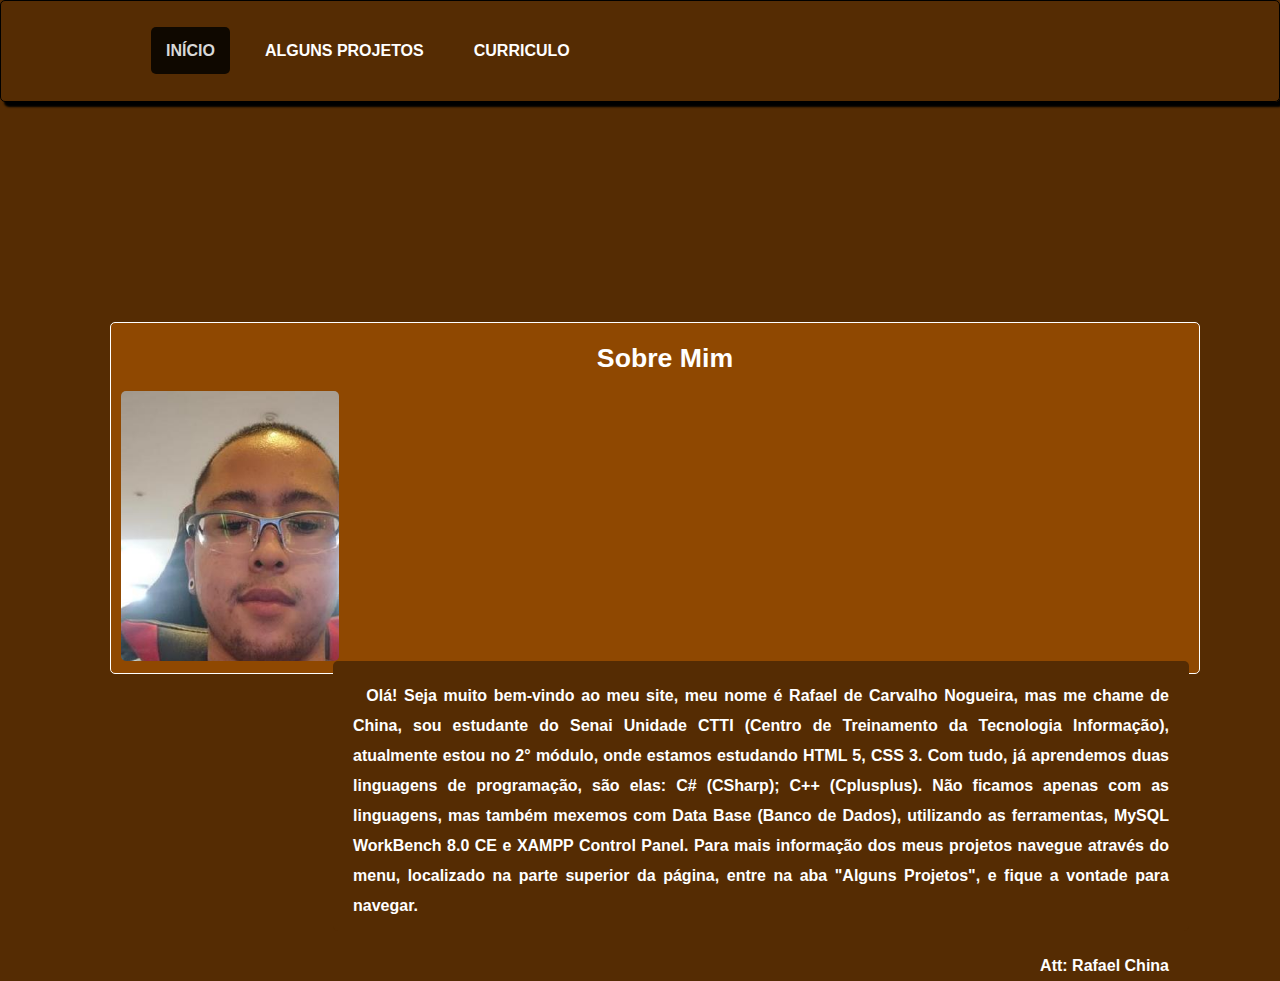
<file: index.html>
<!DOCTYPE html>
<html lang="pt-br">

<head>

    <meta charset="UTF-8">
    <meta name="viewport" content="width=device-width, initial-scale=1.0">
    <title> Curriculo Rafael </title>
    <link rel="stylesheet" href="estilo.css">
    <link rel="icon" type="imagem/x-icon" href="img/icone.png">

</head>

<body>

    <nav>

        <ul>

            <li><a href="" class="ativo">INÍCIO </a></li>
            <li><a href="algunsproj.html">ALGUNS PROJETOS</a></li>
            <li><a href="curriculo.html">CURRICULO</a></li>

        </ul>

    </nav>

    <main class="mainindex">

        <article class="article1">

            <section class="sectionsobremim">
                Sobre Mim
            </section>
            <br>

            <section class="section1"></section>

            <section class="section2">

                <p> &nbsp;&nbsp;Olá! Seja muito bem-vindo ao meu site, meu nome é Rafael de Carvalho Nogueira, mas me
                    chame de China, sou estudante do Senai Unidade CTTI (Centro de Treinamento da Tecnologia
                    Informação), atualmente estou no 2° módulo, onde estamos estudando HTML 5, CSS 3. Com tudo, já
                    aprendemos duas linguagens de programação, são elas: C# (CSharp); C++ (Cplusplus). Não ficamos
                    apenas com as linguagens, mas também mexemos com Data Base (Banco de Dados), utilizando as
                    ferramentas, MySQL WorkBench 8.0 CE e XAMPP Control Panel. Para mais informação dos meus projetos
                    navegue através do menu, localizado na parte superior da página, entre na aba "Alguns Projetos", e
                    fique a vontade para navegar.</p>
                <br>
                <p align="right">Att: Rafael China</p>

            </section>



        </article>

    </main>

</body>

</html>
</file>
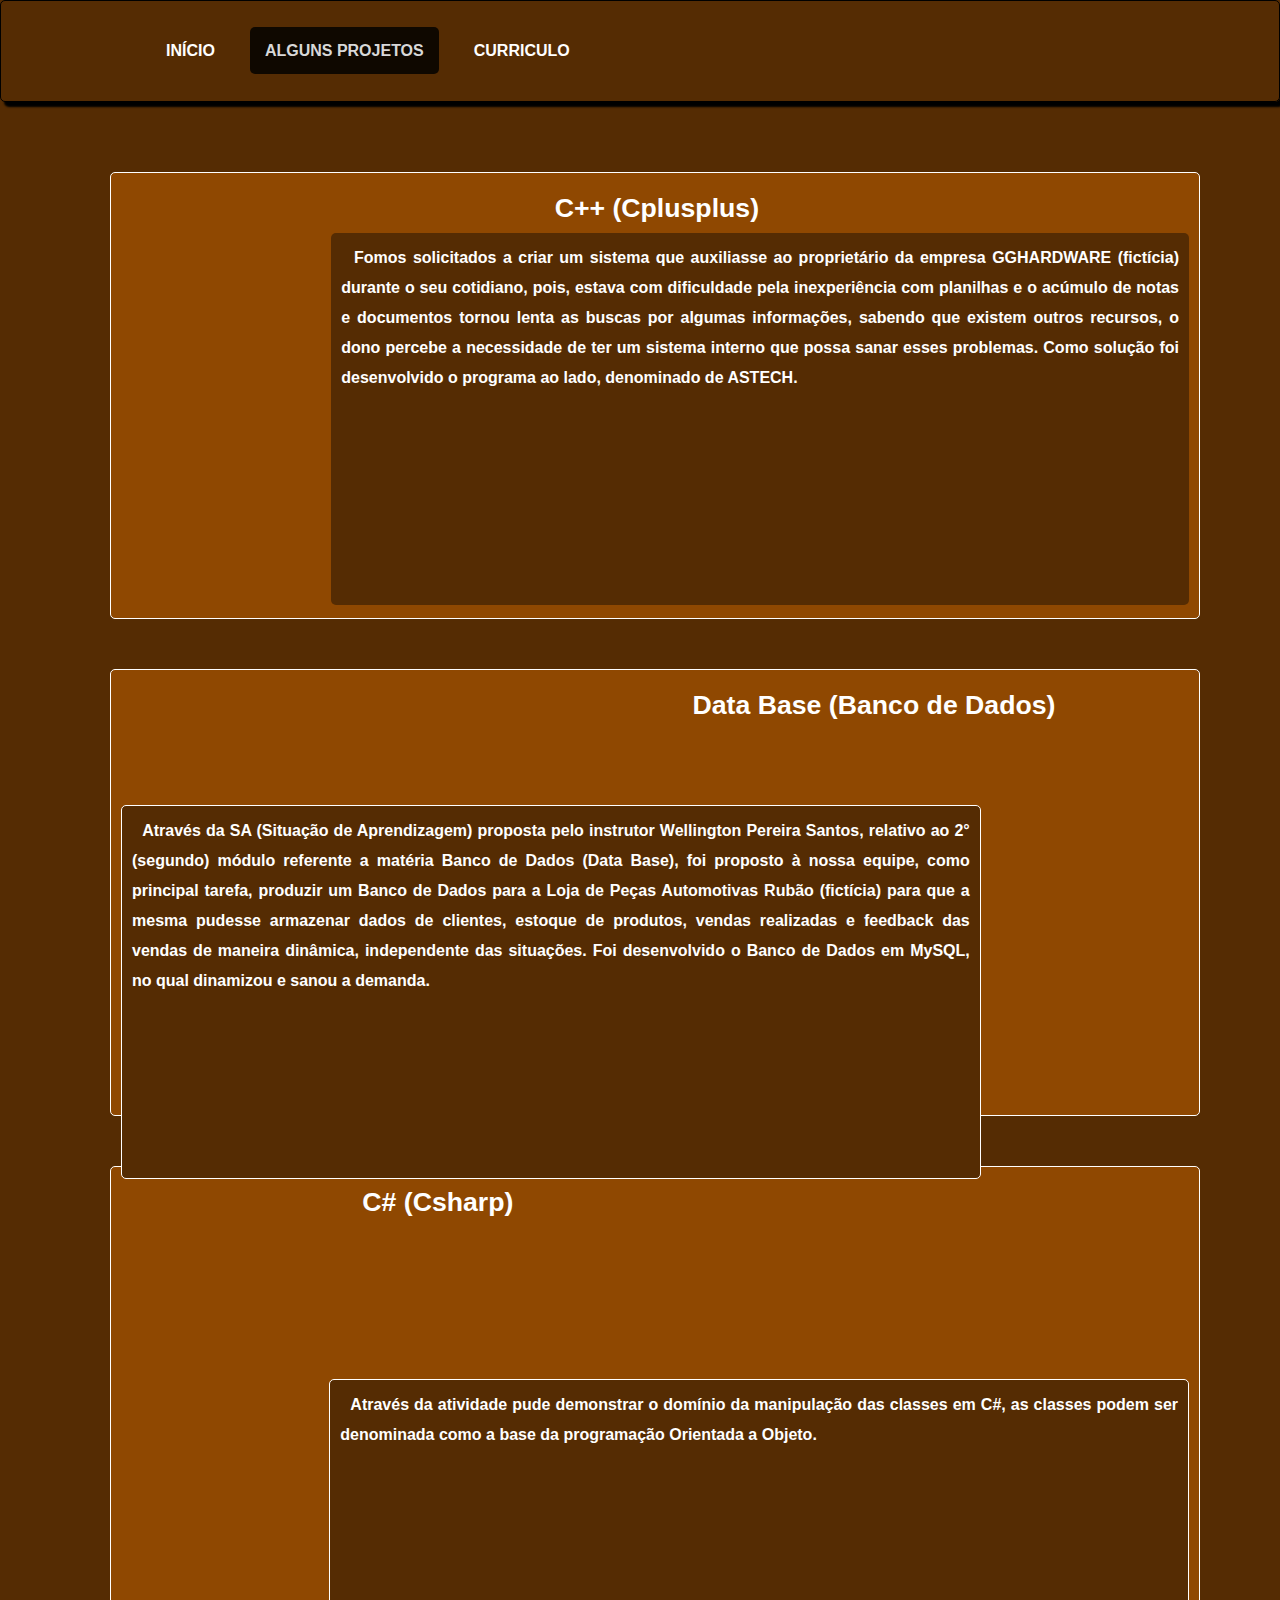
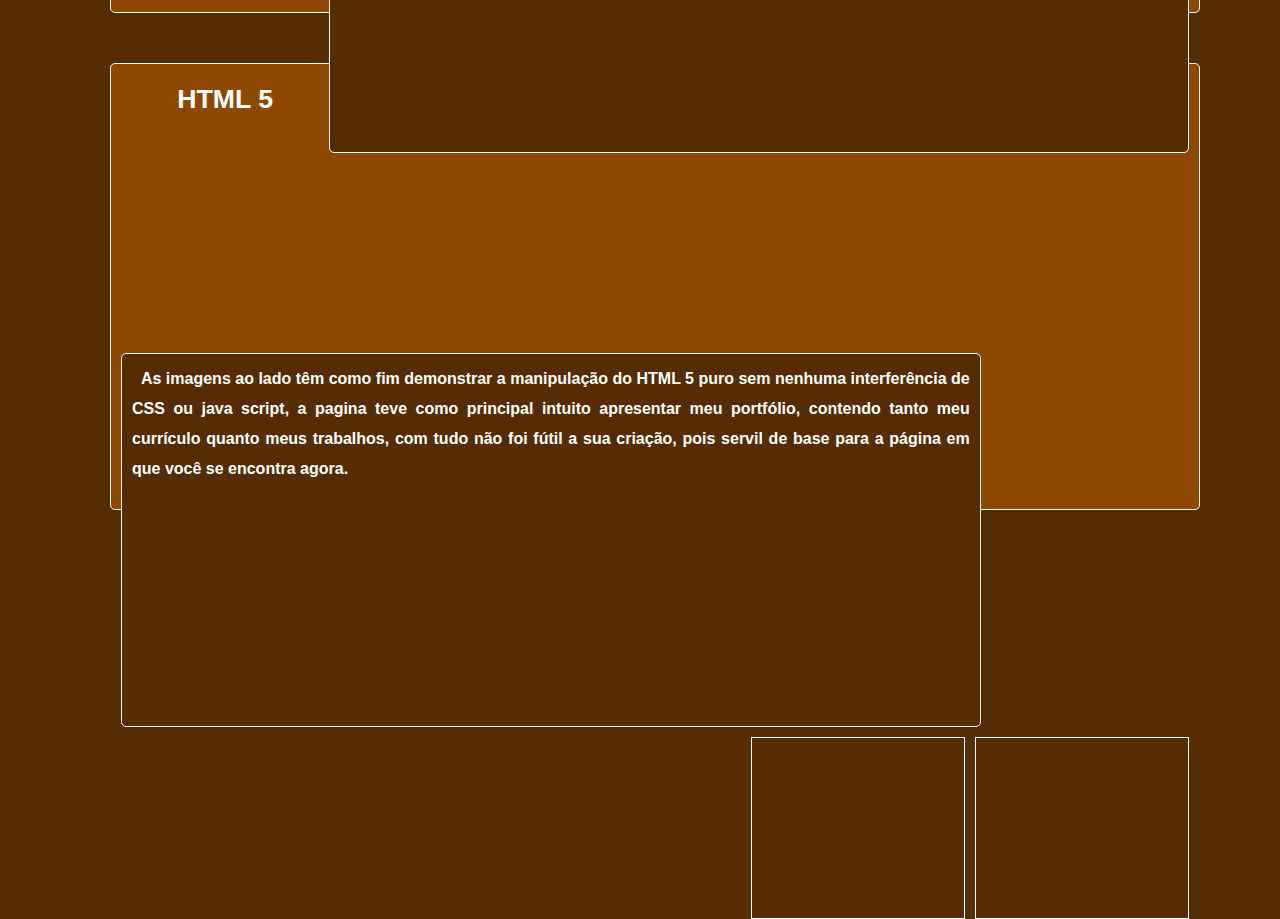
<file: algunsproj.html>
<!DOCTYPE html>
<html lang="pt-br">

<head>

    <meta charset="UTF-8">
    <meta name="viewport" content="width=device-width, initial-scale=1.0">
    <title>Rafael Nogueira</title>
    <link rel="stylesheet" href="estilo.css">
    <link rel="icon" type="imagem/x-icon" href="img/icone.png">

</head>


<body>

    <nav>

        <ul>

            <li><a href="index.html"> INÍCIO </a></li>
            <li><a href="" class="ativo"> ALGUNS PROJETOS </a></li>
            <li><a href="curriculo.html"> CURRICULO </a></li>

        </ul>

    </nav>

    <main class="mainalg">

        <article class="article2">

            <section class="sectioncplusplus"> C++ (Cplusplus)</section>
            <section class="section4">

                &nbsp;&nbsp;Fomos solicitados a criar um sistema que auxiliasse ao proprietário da empresa GGHARDWARE
                (fictícia) durante o seu cotidiano, pois, estava com dificuldade pela inexperiência com planilhas e o
                acúmulo de notas e documentos tornou lenta as buscas por algumas informações, sabendo que existem outros
                recursos, o dono percebe a necessidade de ter um sistema interno que possa sanar esses problemas. Como
                solução foi desenvolvido o programa ao lado, denominado de ASTECH.

            </section>

            <section class="section5"></section>

            <section class="section3"></section>

        </article>

        <article class="article3">

            <section class="sectionBD"> Data Base (Banco de Dados)</section>
            <section class="section7">

                &nbsp;&nbsp;Através da SA (Situação de Aprendizagem) proposta pelo instrutor Wellington Pereira Santos,
                relativo ao 2° (segundo) módulo referente a matéria Banco de Dados (Data Base), foi proposto à nossa
                equipe, como principal tarefa, produzir um Banco de Dados para a Loja de Peças Automotivas Rubão
                (fictícia) para que a mesma pudesse armazenar dados de clientes, estoque de produtos, vendas realizadas
                e feedback das vendas de maneira dinâmica, independente das situações. Foi desenvolvido o Banco de Dados
                em MySQL, no qual dinamizou e sanou a demanda.

            </section>


            <section class="section8"></section>
            <section class="section6"></section>

        </article>

        <article class="article4">

            <section class="sectioncplusplus"> C# (Csharp)</section>
            <section class="section11">

                &nbsp;&nbsp;Através da atividade pude demonstrar o domínio da manipulação das classes em C#, as classes
                podem ser denominada como a base da programação Orientada a Objeto.

            </section>

            <section class="section9"></section>

            <section class="section10"></section>

        </article>

        <article class="article5">

            <section class="sectionhtml"> HTML 5 </section>
            <section class="section14">

                &nbsp;&nbsp;As imagens ao lado têm como fim demonstrar a manipulação do HTML 5 puro sem nenhuma
                interferência de CSS ou java script, a pagina teve como principal intuito apresentar meu portfólio,
                contendo tanto meu currículo quanto meus trabalhos, com tudo não foi fútil a sua criação, pois servil de
                base para a página em que você se encontra agora.

            </section>

            <section class="section12"></section>

            <section class="section13"></section>

        </article>

        <br><br>

    </main>



</body>

</html>
</file>
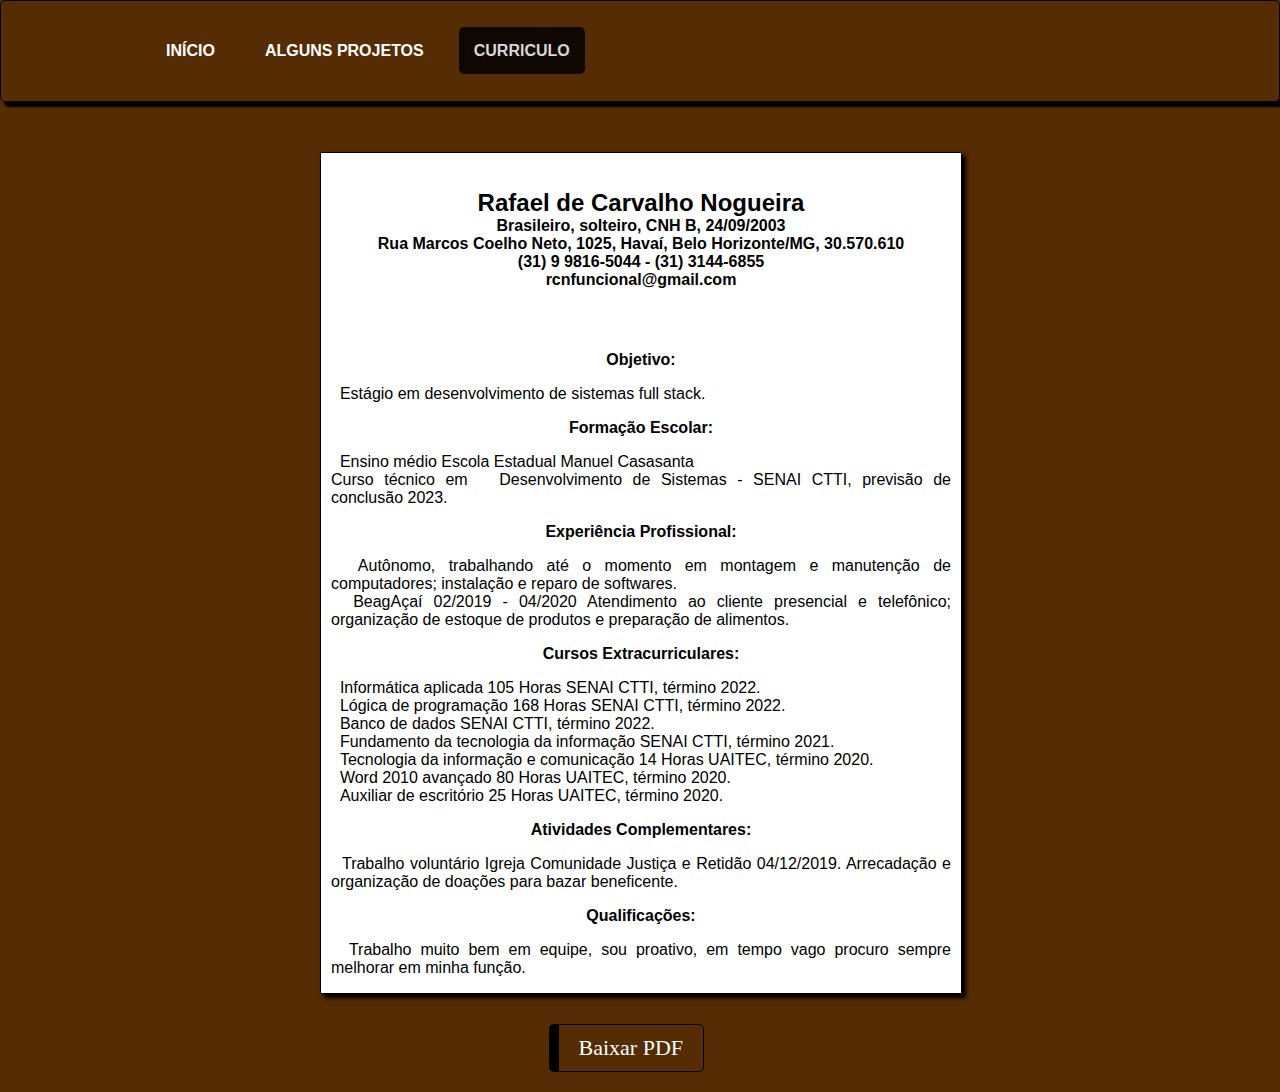
<file: curriculo.html>
<!DOCTYPE html>
<html lang="pt-br">

<head>

    <meta charset="UTF-8">
    <meta name="viewport" content="width=device-width, initial-scale=1.0">
    <title> Curriculo Rafael </title>
    <link rel="stylesheet" href="estilo.css">
    <link rel="icon" type="imagem/x-icon" href="img/icone.png">

</head>

<body>

    <nav>

        <ul>

            <li><a href="index.html"> INÍCIO </a></li>
            <li><a href="algunsproj.html"> ALGUNS PROJETOS </a></li>
            <li><a href="" class="ativo"> CURRICULO </a></li>

        </ul>

    </nav>

    <main class="maincurriculo">

        <ul class="ul1">

            <br>
            <br>

            <b>
                <font size="5">Rafael de Carvalho Nogueira</font>
                <p> Brasileiro, solteiro, CNH B, 24/09/2003 <br /> Rua Marcos Coelho Neto, 1025, Havaí, Belo
                    Horizonte/MG, 30.570.610 <br />
                    (31) 9 9816-5044 - (31) 3144-6855 <br /> rcnfuncional@gmail.com
                </p>
            </b>

        </ul>

        <ul class="ul2">

            <br>
            <br>

            <li type="none" class="h4c">

                Objetivo:

            </li>
            <p class="p1"> &nbsp;&nbsp;Estágio em desenvolvimento de sistemas full stack. </p>
            
            <li type="none" class="h4c">
                <strong>
                    <h4> Formação Escolar: </h4>
                </strong>
               
            </li>
            <p class="p1"> &nbsp;&nbsp;Ensino médio Escola Estadual Manuel Casasanta<br />Curso técnico em
                &nbsp;&nbsp;Desenvolvimento de Sistemas - SENAI CTTI, previsão de conclusão 2023.</p>
            
            <li type="none" class="h4c">
                <strong>
                    <h4> Experiência Profissional: </h4>
                </strong>
               
            </li>
            <p class="p1"> &nbsp;&nbsp;Autônomo, trabalhando até o momento em montagem e manutenção de
                computadores; instalação e reparo de softwares. <br /> &nbsp;&nbsp;BeagAçaí 02/2019 - 04/2020
                Atendimento ao
                cliente presencial e telefônico;
                organização de estoque de produtos e preparação de alimentos.</p>
            
            <li type="none" class="h4c">
                <strong>
                    <h4> Cursos Extracurriculares: </h4>
                </strong>
                
            </li>
            <p class="p1"> &nbsp;&nbsp;Informática aplicada 105 Horas SENAI CTTI, término 2022. <br />
                &nbsp;&nbsp;Lógica de programação 168 Horas SENAI CTTI, término 2022.<br />
                &nbsp;&nbsp;Banco de dados SENAI CTTI, término 2022.<br />
                &nbsp;&nbsp;Fundamento da tecnologia da informação SENAI CTTI, término 2021.<br />
                &nbsp;&nbsp;Tecnologia da informação e comunicação 14 Horas UAITEC, término 2020.<br />
                &nbsp;&nbsp;Word 2010 avançado 80 Horas UAITEC, término 2020.<br />
                &nbsp;&nbsp;Auxiliar de escritório 25 Horas UAITEC, término 2020.</p>
               
                <li type="none" class="h4c">
                <strong>
                    <h4> Atividades Complementares: </h4>
                </strong>
                
            </li>
            <p class="p1"> &nbsp;&nbsp;Trabalho voluntário Igreja Comunidade Justiça e Retidão 04/12/2019.
                Arrecadação e organização de doações para bazar beneficente. </p>
                
                <li type="none" class="h4c">
                <strong>
                    <h4> Qualificações: </h4>
                </strong>
            </li>
            <p class="p1"> &nbsp;&nbsp;Trabalho muito bem em equipe, sou proativo, em tempo vago procuro sempre
                melhorar em minha função.</p>



        </ul>

    </main>
    


    <a href="RAFAEL DE CARVALHO NOGUEIRA - PDF.pdf" download class="a1">Baixar PDF</a>



</body>

</html>
</file>
<file: estilo.css>
* {
    /* css reset */

    margin: 0;
    padding: 0;
    border: none;
    text-decoration: none;

}

body {

    background-color: #552c03;
    color: white
}

/*-------------------------------------------------------------------------*/

nav {

    border-left: 100%;
    height: 100px;
    border: 1px solid #000;
    margin: 0 auto;
    border-radius: 5px;
    box-shadow: 4px 5px 2px #000;

}

nav ul li {


    list-style-type: none;
    margin: 0;
    padding: 0;

}

nav>ul {

    margin-left: 130px;

}

nav>ul>li {

    float: left;
    margin-left: 20px;

}

nav>ul>li>a {

    color: white;
    font-weight: bolder;
    font-family: Arial, Helvetica, sans-serif;
    padding: 15px;
    line-height: 100px;
    border-radius: 5px;
    transition: all, 1s;

}

nav>ul>li>a:hover {

    color: rgb(0, 0, 0);
    background-color: rgba(190, 190, 190, 0.82);
    border-radius: 5px;
    transition: all, 0.6s;

}

nav .ativo {

    color: rgb(216, 216, 216);
    background-color: rgba(0, 0, 0, 0.82);
    border-radius: 5px;

}

/*-------------------------------------------------------------------------*/

.mainindex {

    float: left;
    width: 85%;
    height: 800px;
    border: 1px solid none;
    margin-left: 110px;
    margin-top: 20px;
    border-radius: 5px;

}

.article1 {

    background-color: #8f4801;
    border: 1px solid #fff;
    height: 350px;
    width: 100%;
    margin: 0 auto;
    margin-top: 200px;
    border-radius: 5px;

}

.sectionsobremim {

    float: none;
    margin-top: 10px;
    width: 100%;
    height: 10px;
    border: 1px solid none;
    margin-right: 100px;
    text-align: center;
    color: #FFF;
    font-weight: bolder;
    font-family: Arial, Helvetica, sans-serif;
    line-height: 30px;
    border-radius: 5px;
    padding: 10px;
    font-size: 20pt;
    margin-bottom: 10px;

}

.section1 {

    float: left;
    margin-top: 0px;
    width: 20%;
    height: 270px;
    margin-left: 10px;
    border-radius: 5px;
    background-image: url(img/Foto.jfif);
    background-size: 290px;
    outline: none;
    background-repeat: no-repeat;

}

.section2 {

    background-color: #552c03;
    float: right;
    width: 75%;
    height: 230px;
    border: 1px solid none;
    margin: 0 10px 10px 0px;
    text-align: justify;
    color: #FFF;
    font-weight: bolder;
    font-family: Arial, Helvetica, sans-serif;
    line-height: 30px;
    border-radius: 5px;
    padding: 20px;

}

/*-------------------------------------------------------------------------*/

.mainalg {

    float: left;
    width: 85%;
    height: 800px;
    border: 1px solid none;
    margin-left: 110px;
    margin-top: 20px;
    border-radius: 5px;

}

.article2 {

    width: 100%;
    background-color: #8f4801;
    border: 1px solid #fff;
    height: 445px;
    margin: 0 auto;
    margin-top: 50px;
    border-radius: 5px;

}

.section3 {

    float: left;
    margin-top: 10px;
    width: 19.5%;
    height: 180px;
    border: 1px solid none;
    margin-left: 10px;
    border-radius: 0px;
    align-items: center;
    background-size: 280px;
    outline: none;
    animation-name: pj2;
    animation: slide2 50s infinite;
    animation-direction: alternate;

}

@keyframes slide2 {

    0%,
    10% {
        background-image: url(img/c++12.png);
    }

    20%,
    30% {
        background-image: url(img/c++11.png);
    }

    40%,
    50% {
        background-image: url(img/c++13.png);
    }

    60%,
    70% {
        background-image: url(img/c++14.png);
    }

    80%,
    90% {
        background-image: url(img/c++15.png);
    }

    100% {
        background-image: url(img/c++16.png);
    }

}

.section5 {

    float: left;
    margin-top: 10px;
    width: 19.5%;
    height: 180px;
    border: 1px solid none;
    margin-left: 10px;
    border-radius: 0px;
    align-items: center;
    background-size: 280px;
    outline: none;
    animation-name: pj1;
    animation: slide1 50s infinite;
    animation-direction: alternate;

}

@keyframes slide1 {

    0%,
    10% {
        background-image: url(img/c++1.png);
    }

    20%,
    30% {
        background-image: url(img/c++2.png);
    }

    40%,
    50% {
        background-image: url(img/c++3.png);
    }

    60%,
    70% {
        background-image: url(img/c++4.png);
    }

    80%,
    90% {
        background-image: url(img/c++5.png);
    }

    100% {
        background-image: url(img/c++7.png);
    }

}

.section4 {

    background-color: #552c03;
    float: right;
    margin-top: 10px;
    width: 77%;
    height: 352px;
    border: 1px solid none;
    margin-right: 10px;
    text-align: justify;
    color: #FFF;
    font-weight: bolder;
    font-family: Arial, Helvetica, sans-serif;
    line-height: 30px;
    border-radius: 5px;
    padding: 10px;

}

.sectioncplusplus {

    float: none;
    margin-top: 10px;
    width: 98.5%;
    height: 10px;
    border: 1px solid none;
    margin-right: 10px;
    text-align: center;
    color: #FFF;
    font-weight: bolder;
    font-family: Arial, Helvetica, sans-serif;
    line-height: 30px;
    border-radius: 5px;
    padding: 10px;
    font-size: 20pt;
    margin-bottom: 10px;


}

/*-------------------------------------------------------------------------*/

.article3 {

    width: 100%;
    background-color: #8f4801;
    border: 1px solid #fff;
    height: 445px;
    margin: 0 auto;
    margin-top: 50px;
    border-radius: 5px;

}

.section6 {

    float: right;
    margin-top: 10px;
    width: 19.5%;
    height: 180px;
    border: 1px solid none;
    margin-right: 10px;
    border-radius: 0px;
    align-items: center;
    background-size: 280px;
    outline: none;
    animation-name: pj4;
    animation: slide4 50s infinite;
    animation-direction: alternate;

}

@keyframes slide4 {

    0%,
    25% {
        background-image: url(img/BD11.png);
    }

    30%,
    50% {
        background-image: url(img/BD12.png);
    }

    55%,
    75% {
        background-image: url(img/BD13.png);
    }

    80%,
    100% {
        background-image: url(img/BD14.png);
        background-repeat: no-repeat;
    }

}

.section8 {

    float: right;
    margin-top: 10px;
    width: 19.5%;
    height: 180px;
    border: 1px solid none;
    margin-right: 10px;
    border-radius: 0px;
    align-items: center;
    background-size: 280px;
    outline: none;
    animation-name: pj3;
    animation: slide3 50s infinite;
    animation-direction: alternate;

}

@keyframes slide3 {

    0%,
    25% {
        background-image: url(img/BD1.png);
    }

    30%,
    50% {
        background-image: url(img/BD2.png);
    }

    55%,
    75% {
        background-image: url(img/BD3.png);
    }

    80%,
    100% {
        background-image: url(img/BD4.png);
    }

}

.section7 {

    background-color: #552c03;
    float: left;
    margin-top: 10px;
    width: 77%;
    height: 352px;
    border: 1px solid #fff;
    margin-left: 10px;
    text-align: justify;
    color: #FFF;
    font-weight: bolder;
    font-family: Arial, Helvetica, sans-serif;
    line-height: 30px;
    border-radius: 5px;
    padding: 10px;

}

.sectionBD {

    float: none;
    margin-top: 10px;
    width: 98.5%;
    height: 10px;
    border: 1px solid none;
    margin-right: 10px;
    text-align: center;
    color: #FFF;
    font-weight: bolder;
    font-family: Arial, Helvetica, sans-serif;
    line-height: 30px;
    border-radius: 5px;
    padding: 10px;
    font-size: 20pt;
    margin-bottom: 10px;

}

/*-------------------------------------------------------------------------*/

.article4 {

    width: 100%;
    background-color: #8f4801;
    border: 1px solid #fff;
    height: 445px;
    margin: 0 auto;
    margin-top: 50px;
    border-radius: 5px;

}

.section9 {

    float: left;
    margin-top: 10px;
    width: 19.5%;
    height: 180px;
    border: 1px solid none;
    margin-left: 10px;
    border-radius: 0px;
    align-items: center;
    background-size: 280px;
    outline: none;
    animation-name: pj9;
    animation: slide9 50s infinite;
    animation-direction: alternate;

}

@keyframes slide9 {

    0%,
    25% {
        background-image: url(img/csharp1.png);
    }

    30%,
    50% {
        background-image: url(img/csharp2.png);
    }

    55%,
    75% {
        background-image: url(img/csharp3.png);
    }

    80%,
    100% {
        background-image: url(img/csharp4.png);
    }

}

.section10 {

    float: left;
    margin-top: 10px;
    width: 19.5%;
    height: 180px;
    border: 1px solid none;
    margin-left: 10px;
    border-radius: 0px;
    align-items: center;
    background-size: 280px;
    outline: none;
    animation-name: pj5;
    animation: slide5 50s infinite;
    animation-direction: alternate;

}

@keyframes slide5 {

    0%,
    25% {
        background-image: url(img/csharp14.png);
    }

    30%,
    50% {
        background-image: url(img/csharp12.png);
    }

    55%,
    75% {
        background-image: url(img/csharp13.png);
    }

    80%,
    100% {
        background-image: url(img/csharp11.png);
    }

}

.section11 {

    background-color: #552c03;
    float: right;
    margin-top: 10px;
    width: 77%;
    height: 352px;
    border: 1px solid #fff;
    margin-right: 10px;
    text-align: justify;
    color: #FFF;
    font-weight: bolder;
    font-family: Arial, Helvetica, sans-serif;
    line-height: 30px;
    border-radius: 5px;
    padding: 10px;

}

.sectioncsharp {

    float: none;
    margin-top: 10px;
    width: 98.5%;
    height: 10px;
    border: 1px solid none;
    margin-right: 10px;
    text-align: center;
    color: #FFF;
    font-weight: bolder;
    font-family: Arial, Helvetica, sans-serif;
    line-height: 30px;
    border-radius: 5px;
    padding: 10px;
    font-size: 20pt;
    margin-bottom: 10px;

}

/*-------------------------------------------------------------------------*/

.article5 {

    width: 100%;
    background-color: #8f4801;
    border: 1px solid #fff;
    height: 445px;
    margin: 0 auto;
    margin-top: 50px;
    border-radius: 5px;

}

.section12 {

    float: right;
    margin-top: 10px;
    width: 19.5%;
    height: 180px;
    border: 1px solid #fff;
    margin-right: 10px;
    border-radius: 0px;
    align-items: center;
    background-size: 280px;
    outline: none;
    animation-name: pj4;
    animation: slide12 50s infinite;
    animation-direction: alternate;

}

@keyframes slide12 {

    0%,
    25% {
        background-image: url(img/html1.png);
    }

    30%,
    50% {
        background-image: url(img/html2.png);
    }

    55%,
    75% {
        background-image: url(img/html3.png);
    }

    80%,
    100% {
        background-image: url(img/html4.png);
        background-repeat: no-repeat;
    }

}

.section13 {

    float: right;
    margin-top: 10px;
    width: 19.5%;
    height: 180px;
    border: 1px solid #fff;
    margin-right: 10px;
    border-radius: 0px;
    align-items: center;
    background-size: 280px;
    outline: none;
    animation-name: pj3;
    animation: slide13 50s infinite;
    animation-direction: alternate;

}

@keyframes slide13 {

    0%,
    25% {
        background-image: url(img/html11.png);
    }

    30%,
    50% {
        background-image: url(img/html12.png);
    }

    55%,
    75% {
        background-image: url(img/html13.png);
    }

    80%,
    100% {
        background-image: url(img/html14.png);
    }

}

.section14 {

    background-color: #552c03;
    float: left;
    margin-top: 10px;
    width: 77%;
    height: 352px;
    border: 1px solid #fff;
    margin-left: 10px;
    text-align: justify;
    font-weight: bolder;
    font-family: Arial, Helvetica, sans-serif;
    line-height: 30px;
    border-radius: 5px;
    padding: 10px;

}

.sectionhtml {

    float: none;
    margin-top: 10px;
    width: 98.5%;
    height: 10px;
    border: 1px solid none;
    margin-right: 10px;
    text-align: center;
    color: #FFF;
    font-weight: bolder;
    font-family: Arial, Helvetica, sans-serif;
    line-height: 30px;
    border-radius: 5px;
    padding: 10px;
    font-size: 20pt;
    margin-bottom: 10px;

}

/*-------------------------------------------------------------------------*/

.maincurriculo {

    background-color: #fff;
    color: #000;
    float: left;
    margin-top: 50px;
    width: 50%;
    height: 840px;
    border: 1px solid black;
    margin-left: 25%;
    text-align: center;
    font-family: Arial, Helvetica, sans-serif;
    margin-bottom: 30px;
    box-shadow: 4px 4px 4px black;

}

.ul1 {

    margin-left: 0px;
    text-align: center;
    border-bottom: 10px;
    border: 1px solid none;


}

.ul2 {

    text-align: center;
    margin: 10px 10px 10px 10px;

}

.h4c {

    text-align: center;
    border: 1px solid none;
    margin: 10px 5px;
    font-weight: bolder;
    line-height: 30px;

}

.p1 {

    text-align: justify;
    margin: 10px 0 10px 0;

}

/*-------------------------------------------------------------------------*/

.footer2 {

    float: bottom;
    width: 100%;
    height: 100px;
    position: unset;
    background-color: rgb(58, 35, 21)
}

.footer1 {

    position: absolute;
    bottom: 0;
    background-color: rgb(58, 35, 21);
    color: #FFF;
    width: 100%;
    height: 100px;
    text-align: center;
    line-height: 100px;

}

/*-------------------------------------------------------------------------*/

/* For desktop: */
.col-1 {
    width: 8.33%;
}

.col-2 {
    width: 20.66%;
}

.col-3 {
    width: 25%;
}

.col-4 {
    width: 33.33%;
}

.col-5 {
    width: 41.66%;
}

.col-6 {
    width: 47%;
}

.col-7 {
    width: 58.33%;
}

.col-8 {
    width: 66.66%;
}

.col-9 {
    width: 75%;
}

.col-10 {
    width: 80.33%;
}

.col-11 {
    width: 91.66%;
}

.col-12 {
    width: 99.5%;
}

/*-------------------------------------------------------------------------*/


@media screen and (max-width: 768px) {

    nav {

        width: 99.5%;
        height: 275px;
        float: none;
        margin: 0px;
        border: 1px solid none;

    }

}

@media screen and (max-width: 768px) {

    nav ul li {

        border: 1px solid none;
        list-style-type: none;
        margin: 0;
        padding: 0px;

    }
}

@media screen and (max-width: 768px) {

    nav>ul {

        float: none;
        width: 99.5%;
        height: 275px;
        border: 1px solid none;
        margin: 0;
        text-align: center;
        padding: 0;

    }
}

@media screen and (max-width: 768px) {

    nav>ul>li {

        margin: 0;
        width: 99.5%;

    }
}

@media screen and (max-width: 768px) {

    nav>ul>li>a {

        color: white;
        font-weight: bolder;
        font-family: Arial, Helvetica, sans-serif;
        padding: 15px;
        line-height: 90px;
        border-radius: 5px;
        transition: all, 1s;

    }
}

@media screen and (max-width: 768px) {

    nav>ul>li>a:hover {

        color: rgb(0, 0, 0);
        background-color: rgba(190, 190, 190, 0.82);
        border-radius: 5px;
        transition: all, 0.6s;

    }
}

/*-------------------------------------------------------------------------*/

@media screen and (max-width: 768px) {

    .mainindex {

        width: 99.5%;
        height: 1170px;
        margin: 10px 0 10px 0;
        border: 1px solid none;

    }

}

@media screen and (max-width: 768px) {

    .article1 {

        width: 97%;
        height: 1150px;
        float: none;
        margin: 10px 0px 10px 0px;
        padding: 10px;
        border: 1px solid #FFF;

    }

}

@media screen and (max-width: 768px) {

    .sectionsobremim {

        float: none;
        margin-top: 10px;
        width: 100%;
        height: 50px;
        border: 1px solid none;
        margin-left: 0px;
        text-align: center;
        color: #FFF;
        font-weight: bolder;
        font-family: Arial, Helvetica, sans-serif;
        line-height: 20px;
        border-radius: 5px;
        padding: 0px;
        font-size: 20pt;
        margin-bottom: 10px;

    }

}

@media screen and (max-width: 768px) {

    .section1 {

        float: none;
        margin-top: 0px;
        width: 100%;
        height: 520px;
        margin: 0px;
        border-radius: 5px;
        background-image: url(img/Foto.jfif);
        background-size: 100%;
        outline: none;
        text-align: center;
        border: 1px solid none;

    }

}

@media screen and (max-width: 768px) {

    .section2 {

        background-color: #552c03;
        float: none;
        width: 100%;
        height: 350px;
        border: 1px solid none;
        margin: 0 auto;
        margin-top: 10px;
        text-align: justify;
        color: #FFF;
        font-weight: bolder;
        font-family: Arial, Helvetica, sans-serif;
        line-height: 30px;
        border-radius: 5px;
        padding: 0px;

    }

}

/*-------------------------------------------------------------------------*/

@media screen and (max-width: 600px) {

    nav {

        width: 99%;
        height: 275px;
        float: none;
        margin: 0px;
        border: 1px solid none;
        padding: 0;

    }

}

@media screen and (max-width: 600px) {

    nav ul li {

        border: 1px solid none;
        list-style-type: none;
        margin: 10px 10px 10px 10px;
        padding: 0px;

    }
}

@media screen and (max-width: 600px) {

    nav>ul {

        float: none;
        width: 100%;
        height: 275px;
        border: 1px solid none;
        margin: 0;
        text-align: center;
        padding: 0;

    }
}

@media screen and (max-width: 600px) {

    nav>ul>li {

        margin: 0;
        width: 100%;
        text-align: center;

    }
}

@media screen and (max-width: 600px) {

    nav>ul>li>a {

        color: white;
        font-weight: bolder;
        font-family: Arial, Helvetica, sans-serif;
        padding: 15px;
        line-height: 90px;
        border-radius: 5px;
        transition: all, 1s;

    }
}

@media screen and (max-width: 600px) {

    nav>ul>li>a:hover {

        color: rgb(0, 0, 0);
        background-color: rgba(190, 190, 190, 0.82);
        border-radius: 5px;
        transition: all, 0.6s;

    }
}

@media screen and (max-width: 600px) {

    nav .ativo {

        color: rgb(216, 216, 216);
        background-color: rgba(0, 0, 0, 0.82);
        border-radius: 5px;

    }
}

@media screen and (max-width: 600px) {

    .mainindex {

        width: 99.5%;
        height: 1000px;
        margin: 10px 0 10px 0;
        border: 1px solid none;

    }

}

@media screen and (max-width: 600px) {

    .article1 {

        width: 96%;
        height: 1000px;
        float: none;
        margin: 10px 0px 10px 0px;
        padding: 10px;
        border: 1px solid #FFF;

    }

}

@media screen and (max-width: 600px) {

    .sectionsobremim {

        float: none;
        margin-top: 10px;
        width: 100%;
        height: 50px;
        border: 1px solid none;
        margin-left: 0px;
        text-align: center;
        color: #FFF;
        font-weight: bolder;
        font-family: Arial, Helvetica, sans-serif;
        line-height: 20px;
        border-radius: 5px;
        padding: 0px;
        font-size: 20pt;
        margin-bottom: 10px;

    }

}

@media screen and (max-width: 600px) {

    .section1 {

        float: none;
        margin-top: 0px;
        width: 100%;
        height: 520px;
        margin: 0px;
        border-radius: 5px;
        background-image: url(img/Foto.jfif);
        background-size: 100%;
        outline: none;
        text-align: center;
        border: 1px solid none;

    }

}

@media screen and (max-width: 600px) {

    .section2 {

        background-color: #552c03;
        float: none;
        width: 100%;
        height: 370px;
        border: 1px solid none;
        margin: 0 auto;
        margin-top: 10px;
        text-align: justify;
        color: #FFF;
        font-weight: bolder;
        font-family: Arial, Helvetica, sans-serif;
        line-height: 30px;
        border-radius: 5px;
        padding: 0px;

    }

}

/*-------------------------------------------------------------------------*/

@media screen and (max-width: 600px) {

    .maincurriculo {

        background-color: #fff;
        color: #000;
        float: none;
        margin-top: 0px;
        width: 99.5%;
        height: 100%;
        border: 1px solid black;
        margin-left: 0px;
        text-align: center;
        font-family: Arial, Helvetica, sans-serif;
        margin-bottom: 0px;
        box-shadow: 4px 4px 4px black;

    }

}

@media screen and (max-width: 600px) {

    .ul2 {

        float: none;
        margin-top: 10px;
        border: 1px solid none;

    }

}

@media screen and (max-width: 600px) {

    .ul1 {

        float: none;
        margin-top: 10px;
        border: 1px solid none;

    }

}

@media screen and (max-width: 600px) {

    .h4c {

        text-align: center;
        border: 1px solid none;
        margin: 10px 5px;
        font-weight: bolder;
        line-height: 30px;

    }

}

/*-------------------------------------------------------------------------*/

@media screen and (max-width: 768px) {

    .maincurriculo {

        background-color: #fff;
        color: #000;
        float: none;
        margin-top: 0px;
        width: 99.5%;
        height: 100%;
        border: 1px solid black;
        margin-left: 0px;
        text-align: center;
        font-family: Arial, Helvetica, sans-serif;
        margin-bottom: 0px;
        box-shadow: 4px 4px 4px black;

    }

}

@media screen and (max-width: 768px) {

    .ul2 {

        float: none;
        margin-top: 10px;
        border: 1px solid none;

    }

}

@media screen and (max-width: 768px) {

    .ul1 {

        float: none;
        margin-top: 10px;
        border: 1px solid none;

    }

}

@media screen and (max-width: 768px) {

    .h4c {

        text-align: center;
        border: 1px solid none;
        margin: 10px 5px;
        font-weight: bolder;
        line-height: 30px;

    }

}

/*-------------------------------------------------------------------------*/

@media screen and (max-width: 768px) {

    .mainalg {

        float: none;
        width: 98.5%;
        height: 800px;
        border: 1px solid none;
        margin-left: 0px;
        margin-top: 20px;
        border-radius: 5px;

    }

}

@media screen and (max-width: 768px) {

    .article2 {

        width: 100%;
        background-color: #8f4801;
        border: 1px solid #fff;
        height: 100%;
        margin: 0 auto;
        margin-top: 50px;
        border-radius: 5px;

    }

}

@media screen and (max-width: 768px) {

    .sectioncplusplus {

        border: 1px solid none;
        float: none;
        margin-top: 10px;
        width: 99.7%;
        height: 30px;
        margin-right: 0px;
        text-align: center;
        color: #FFF;
        font-weight: bolder;
        font-family: Arial, Helvetica, sans-serif;
        line-height: 30px;
        border-radius: 0px;
        padding: 0px;
        font-size: 20pt;
        margin-bottom: 10px;

    }

}

@media screen and (max-width: 768px) {

    .section4 {

        background-color: #552c03;
        float: inline-end;
        margin-top: 390px;
        width: 97%;
        height: 352px;
        border: 1px solid none;
        margin-right: 10px;
        text-align: justify;
        color: #FFF;
        font-weight: bolder;
        font-family: Arial, Helvetica, sans-serif;
        line-height: 30px;
        border-radius: 5px;
        padding: 0px;

    }

}

@media screen and (max-width: 768px) {

    .section5 {

        float: none;
        margin-top: 10px;
        width: 37%;
        height: 180px;
        border: 1px solid none;
        margin-left: 31%;
        border-radius: 0px;
        background-repeat: no-repeat;
        align-items: none;
        background-size: 280px;
        outline: none;
        animation-name: pj1;
        animation: slide1 50s infinite;
        animation-direction: alternate;

    }

}

@media screen and (max-width: 768px) {

    .section3 {

        float: none;
        margin-top: 10px;
        width: 37%;
        height: 180px;
        border: 1px solid none;
        margin-left: 31%;
        border-radius: 0px;
        background-repeat: no-repeat;
        align-items: none;
        background-size: 280px;
        outline: none;
        animation-name: pj2;
        animation: slide2 50s infinite;
        animation-direction: alternate;

    }

}


/*-------------------------------------------------------------------------*/

@media screen and (max-width: 768px) {

    .article3 {

        width: 100%;
        background-color: #8f4801;
        border: 1px solid #fff;
        height: 100%;
        margin: 0 auto;
        margin-top: 50px;
        border-radius: 5px;

    }

}

@media screen and (max-width: 768px) {

    .sectionBD {

        border: 1px solid none;
        float: none;
        margin-top: 10px;
        width: 99.7%;
        height: 30px;
        margin-right: 0px;
        text-align: center;
        color: #FFF;
        font-weight: bolder;
        font-family: Arial, Helvetica, sans-serif;
        line-height: 30px;
        border-radius: 0px;
        padding: 0px;
        font-size: 20pt;
        margin-bottom: 10px;

    }

}

@media screen and (max-width: 768px) {

    .section7 {

        background-color: #552c03;
        float: inline-end;
        margin-top: 390px;
        width: 97%;
        height: 352px;
        border: 1px solid none;
        margin-right: 10px;
        text-align: justify;
        color: #FFF;
        font-weight: bolder;
        font-family: Arial, Helvetica, sans-serif;
        line-height: 30px;
        border-radius: 5px;
        padding: 0px;

    }

}

@media screen and (max-width: 768px) {

    .section8 {

        float: none;
        margin-top: 10px;
        width: 37%;
        height: 180px;
        border: 1px solid none;
        margin-left: 31%;
        border-radius: 0px;
        background-repeat: no-repeat;
        align-items: none;
        background-size: 280px;
        outline: none;
        animation-name: pj3;
        animation: slide3 50s infinite;
        animation-direction: alternate;

    }

}

@media screen and (max-width: 768px) {

    .section6 {

        float: none;
        margin-top: 10px;
        width: 37%;
        height: 180px;
        border: 1px solid none;
        margin-left: 31%;
        border-radius: 0px;
        background-repeat: no-repeat;
        align-items: none;
        background-size: 280px;
        outline: none;
        animation-name: pj4;
        animation: slide4 50s infinite;
        animation-direction: alternate;

    }

}

/*-------------------------------------------------------------------------*/

@media screen and (max-width: 768px) {

    .article4 {

        width: 100%;
        background-color: #8f4801;
        border: 1px solid #fff;
        height: 100%;
        margin: 0 auto;
        margin-top: 50px;
        border-radius: 5px;

    }

}

@media screen and (max-width: 768px) {

    .sectioncplusplus {

        border: 1px solid none;
        float: none;
        margin-top: 10px;
        width: 99.7%;
        height: 30px;
        margin-right: 0px;
        text-align: center;
        color: #FFF;
        font-weight: bolder;
        font-family: Arial, Helvetica, sans-serif;
        line-height: 30px;
        border-radius: 0px;
        padding: 0px;
        font-size: 20pt;
        margin-bottom: 10px;

    }

}

@media screen and (max-width: 768px) {

    .section11 {

        background-color: #552c03;
        float: inline-end;
        margin-top: 390px;
        width: 97%;
        height: 352px;
        border: 1px solid none;
        margin-right: 10px;
        text-align: justify;
        color: #FFF;
        font-weight: bolder;
        font-family: Arial, Helvetica, sans-serif;
        line-height: 30px;
        border-radius: 5px;
        padding: 0px;

    }

}

@media screen and (max-width: 768px) {

    .section9 {

        float: none;
        margin-top: 10px;
        width: 37%;
        height: 180px;
        border: 1px solid none;
        margin-left: 31%;
        border-radius: 0px;
        background-repeat: no-repeat;
        align-items: none;
        background-size: 280px;
        outline: none;
        animation-name: pj9;
        animation: slide9 50s infinite;
        animation-direction: alternate;

    }

}

@media screen and (max-width: 768px) {

    .section10 {

        float: none;
        margin-top: 10px;
        width: 37%;
        height: 180px;
        border: 1px solid none;
        margin-left: 31%;
        border-radius: 0px;
        background-repeat: no-repeat;
        align-items: none;
        background-size: 280px;
        outline: none;
        animation-name: pj5;
        animation: slide5 50s infinite;
        animation-direction: alternate;

    }

}

/*-------------------------------------------------------------------------*/


@media screen and (max-width: 768px) {

    .article5 {

        width: 100%;
        background-color: #8f4801;
        border: 1px solid #fff;
        height: 100%;
        margin: 0 auto;
        margin-top: 50px;
        border-radius: 5px;

    }

}

@media screen and (max-width: 768px) {

    .sectionhtml {

        border: 1px solid none;
        float: none;
        margin-top: 10px;
        width: 99.7%;
        height: 30px;
        margin-right: 0px;
        text-align: center;
        color: #FFF;
        font-weight: bolder;
        font-family: Arial, Helvetica, sans-serif;
        line-height: 30px;
        border-radius: 0px;
        padding: 0px;
        font-size: 20pt;
        margin-bottom: 10px;

    }

}

@media screen and (max-width: 768px) {

    .section14 {

        background-color: #552c03;
        float: inline-end;
        margin-top: 390px;
        width: 97%;
        height: 352px;
        border: 1px solid none;
        margin-right: 10px;
        text-align: justify;
        color: #FFF;
        font-weight: bolder;
        font-family: Arial, Helvetica, sans-serif;
        line-height: 30px;
        border-radius: 5px;
        padding: 0px;

    }

}

@media screen and (max-width: 768px) {

    .section12 {

        float: none;
        margin-top: 10px;
        width: 37%;
        height: 180px;
        border: 1px solid none;
        margin-left: 31%;
        border-radius: 0px;
        background-repeat: no-repeat;
        align-items: none;
        background-size: 280px;
        outline: none;
        animation-name: pj4;
        animation: slide12 50s infinite;
        animation-direction: alternate;

    }

}

@media screen and (max-width: 768px) {

    .section13 {

        float: none;
        margin-top: 10px;
        width: 37%;
        height: 180px;
        border: 1px solid none;
        margin-left: 31%;
        border-radius: 0px;
        background-repeat: no-repeat;
        align-items: none;
        background-size: 280px;
        outline: none;
        animation-name: pj3;
        animation: slide13 50s infinite;
        animation-direction: alternate;

    }

}

/*-------------------------------------------------------------------------*/

.a1{
    float: right;
    margin-top: 0px;
    margin-right: 45%;
    margin-bottom: 20px;
    padding: 10px 20px;
    font-size: 22px;
    border-radius: 5px;
    text-decoration: none;
    color: white;
    background-color:#552c03;
    border: 1px solid #000;
    border-left: 10px solid #000;
    transition: all 0.25s ease-in-out;
}

a:hover{
    background-color: white;
    color: #000;
}

/*-------------------------------------------------------------------------*/

@media screen and (max-width: 768px) {

    .a1{

        margin-top: 10px;
        margin-right: 40%;

    }

}
</file>
